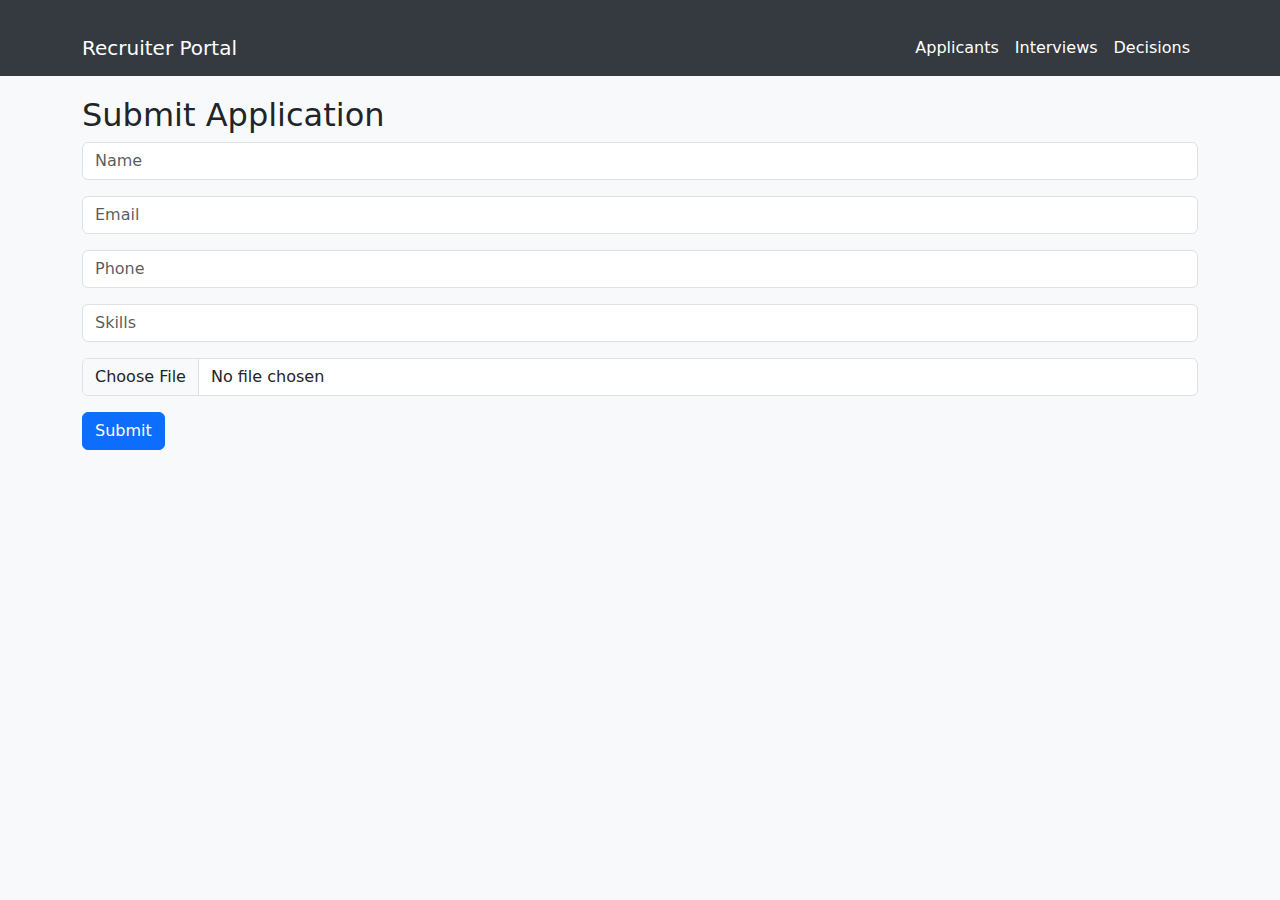
<file: index.html>
<!DOCTYPE html>
<html lang="en">
<head>
    <meta charset="UTF-8">
    <meta name="viewport" content="width=device-width, initial-scale=1.0">
    <title>Recruiter Portal</title>
    <link href="https://cdn.jsdelivr.net/npm/bootstrap@5.3.0/dist/css/bootstrap.min.css" rel="stylesheet">
    <style>
        body {
            background-color: #f8f9fa;
        }
        .navbar {
            background-color: #343a40 !important;
        }
        .navbar-brand, .nav-link {
            color: #ffffff !important;
        }
        .navbar-nav .nav-link:hover {
            color: #f8d7da !important;
        }
        .container {
            padding-top: 20px;
        }
        table th, table td {
            vertical-align: middle;
        }
    </style>
    <script>
        let applicants = [];

        function submitForm() {
            const name = document.getElementById("name").value;
            const email = document.getElementById("email").value;
            const phone = document.getElementById("phone").value;
            const skills = document.getElementById("skills").value;
            const resume = document.getElementById("resume").files[0]?.name;

            if (name && email && phone && skills && resume) {
                applicants.push({ name, email, phone, skills, resume, status: "Pending", marks: "" });
                alert("Application Submitted Successfully");
                document.getElementById("applicationForm").reset();
                displayApplicants();
            } else {
                alert("Please fill all fields and upload a resume");
            }
        }

        function displayApplicants() {
            let list = "";
            applicants.forEach((applicant, index) => {
                list += `<tr>
                    <td>${applicant.name}</td>
                    <td>${applicant.skills}</td>
                    <td>${applicant.status}</td>
                    <td>
                        ${applicant.status === "Pending" ? `<button class='btn btn-primary btn-sm' onclick='scheduleInterview(${index})'>Schedule Interview</button>` : "Interview Scheduled"}
                    </td>
                </tr>`;
            });
            document.getElementById("applicantList").innerHTML = list;
        }

        function scheduleInterview(index) {
            applicants[index].status = "Interview Scheduled";
            displayApplicants();
            displayDecisions();
        }

        function displayDecisions() {
            let list = "";
            applicants.forEach((applicant, index) => {
                if (applicant.status === "Interview Scheduled") {
                    list += `<tr>
                        <td>${applicant.name}</td>
                        <td><input type='number' class='form-control form-control-sm' placeholder='Marks' onchange='updateMarks(${index}, this.value)'></td>
                        <td>
                            <button class='btn btn-success btn-sm' onclick='finalDecision(${index}, "Selected")'>Select</button>
                            <button class='btn btn-danger btn-sm' onclick='finalDecision(${index}, "Rejected")'>Reject</button>
                        </td>
                    </tr>`;
                }
            });
            document.getElementById("decisionList").innerHTML = list;
        }

        function updateMarks(index, marks) {
            applicants[index].marks = marks;
        }

        function finalDecision(index, decision) {
            applicants[index].status = decision;
            displayApplicants();
            displayDecisions();
        }

        function showSection(section) {
            document.querySelectorAll(".section").forEach(sec => sec.style.display = "none");
            document.getElementById(section).style.display = "block";
        }

        window.onload = function () {
            displayApplicants();
            displayDecisions();
            showSection('applicantSection');
        }
    </script>
</head>
<body>
<nav class="navbar navbar-expand-lg">
    <div class="container">
        <a class="navbar-brand" href="#">Recruiter Portal</a>
        <div class="navbar-nav">
            <a class="nav-item nav-link" href="#" onclick="showSection('applicantSection')">Applicants</a>
            <a class="nav-item nav-link" href="#" onclick="showSection('interviewSection')">Interviews</a>
            <a class="nav-item nav-link" href="#" onclick="showSection('decisionSection')">Decisions</a>
        </div>
    </div>
</nav>

<div class="container section" id="applicantSection">
    <h2>Submit Application</h2>
    <form id="applicationForm">
        <div class="mb-3">
            <input type="text" id="name" class="form-control" placeholder="Name">
        </div>
        <div class="mb-3">
            <input type="email" id="email" class="form-control" placeholder="Email">
        </div>
        <div class="mb-3">
            <input type="text" id="phone" class="form-control" placeholder="Phone">
        </div>
        <div class="mb-3">
            <input type="text" id="skills" class="form-control" placeholder="Skills">
        </div>
        <div class="mb-3">
            <input type="file" id="resume" class="form-control">
        </div>
        <button type="button" class="btn btn-primary" onclick="submitForm()">Submit</button>
    </form>
</div>

<div class="container section" id="interviewSection" style="display:none;">
    <h2>Applicants List</h2>
    <table class="table table-striped">
        <thead>
            <tr>
                <th>Name</th>
                <th>Skills</th>
                <th>Status</th>
                <th>Action</th>
            </tr>
        </thead>
        <tbody id="applicantList"></tbody>
    </table>
</div>

<div class="container section" id="decisionSection" style="display:none;">
    <h2>Final Decisions</h2>
    <table class="table table-striped">
        <thead>
            <tr>
                <th>Name</th>
                <th>Marks</th>
                <th>Decision</th>
            </tr>
        </thead>
        <tbody id="decisionList"></tbody>
    </table>
</div>
</body>
</html>
</file>
